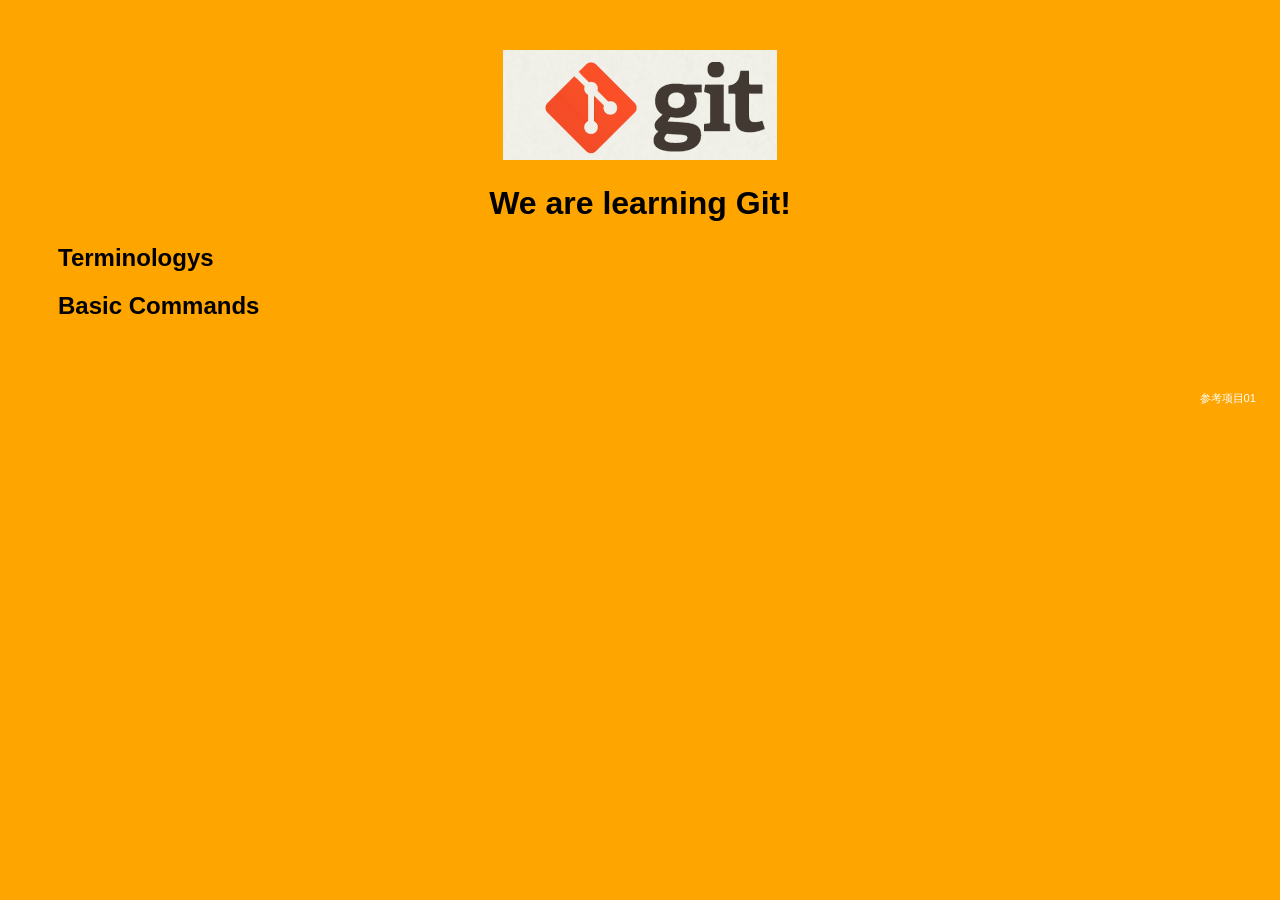
<file: index.htm>
<!DOCTYPE html>
<html>
<head>
    <title>Git Demo</title>
    <link rel="stylesheet" type="text/css" href="styles/style.css">
</head>
<body>
    <header>
        <img id="header-img" src="images/git-logo.png">
        <h1 id='header-words'>We are learning Git!</h1> 
    </header>

    <section>
        <div class="accordion"><h1>Terminologys</h1></div>
            <div class="panel">
                <ol>
                    <li>bare repository</li>
                    <li>non fast-forward</li>
                    <li></li>
                    <li></li>
                    <li></li>
                    <li></li>
                    <li></li>
                    <li></li>
                    <li></li>
                    <li></li>
                </ol>     
            </div>
        <div class="accordion"><h1>Basic Commands</h1></div>
            <div class="panel">
                <ol>
                    <li>config</li>
                    <li>add</li>
                    <li>push</li>
                    <li>commit</li>
                    <li>stash</li>
                    <li>log</li>
                    <li>rm</li>
                    <li>mv</li>
                    <li></li>
                    <li></li>
                    <li></li>
                    <li></li>
                </ol>
            </div>
        </div>
    </section>
    <footer>
	<p>
		<a herf="https://github.com/TTN-js/unforGITtable">参考项目01</a>
	</p>
    </footer>     
    <script src="js/script.js"></script> 
</body>
</html>
</file>
<file: styles/style.css>
body{
  background-color: orange;
  font-family: 'Monaco', sans-serif;
  color: black;
}

body a{
  color: white;
}

header{
  text-align: center;
  margin-top: 50px;
}

h3{
  color: red;
}

header-img{
  width: 400px;
}

header-words{
  line-height: 10px;
  font-size: 50px;
  font-family: 'Monaco', sans-serif;
  margin-bottom: 75px;
}

section{
  padding: 0 50px 0px 50px;
  text-align: left;
}

div.accordion {
  cursor: pointer;
  border: none;
  outline: none;
}

div.accordion.active, div.accordion:hover {
  background-color: white;
  color: #1D2031;
}

div.panel {
  padding: 0 18px 0 0;
  display: none;
}

footer{
 right:0;
 bottom:0
 position:relative;
 padding:10px 1rem 10px 0;
 margin-top:50px;
 font-size:0.7em;
 text-align:right;
}
footer p{
 margin-bottom:0;
}
</file>
